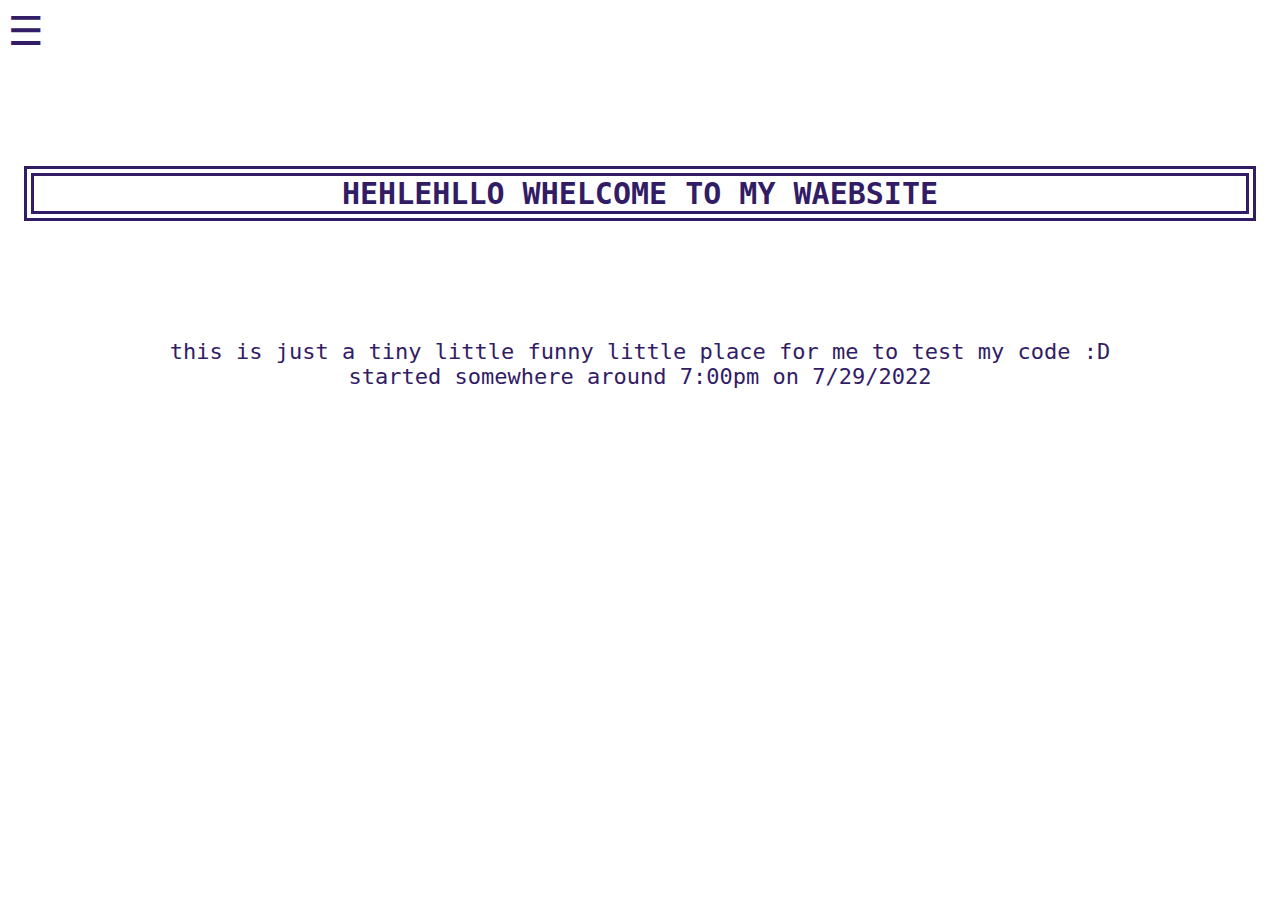
<file: index.html>
<!DOCTYPE html>
<html>
<head>
<meta name="viewport" content="width=device-width, initial-scale=1">
<!--if your reading this i want to let you know that i think scarlett johansson is attractive ty for listening-->
<link rel="icon" type="image/jpg" href="images/dog.jpg">
<title>scrumptious homepage</title>
<link rel="stylesheet" href="index.css">

<!--style-->
    <style>
        

        .sn {
        height: 100%;
        width: 0;
        position: fixed;
        z-index: 1;
        top: 0;
        left: 0;
        background-color: rgb(203, 215, 255);
        overflow-x: hidden;
        transition: 0.8s;
        padding-top: 120px;
        }

        .sn a {
        padding: 8px 8px 8px 32px;
        text-decoration: none;
        font-size: 25px;
        color: #331C66;
        display: block;
        transition: 0.2s;
        }

        .sn a:hover {
        color: rgb(255, 255, 255);
        }

        .sn .closebtn {
        position: absolute;
        top:0;
        left: 240px;
        font-size: 60px;
        
        }



        #main {
        transition: margin-left .5s;
        padding: 16px;
        }

        @media screen and (max-height: 450px) {
        .sn {padding-top: 15px;}
        .sn a {font-size: 18px;}
        }
    </style>
</head>

<!--body code-->

<body>

<div id="sidenavblock" class="sn">
  <a href="javascript:void(0)" class="closebtn" onclick="closeNav()">&times;</a>
  <a href="emo.html">about me >:)</a>
  <a href="bears.html">brown bears</a>
  <a href="canada.html">canada theory</a>
  <a href="fanfiction.html">fanfiction!!!</a>
</div>

<!--open button-->
<span style="color:#331C66; font-size:40px; cursor:pointer" onclick="openNav()">
   &#9776; 
</span>
<!--open button end-->

<!--MAIN. (i like women btw)-->
<div id="main"> 
  <br>
  <br>
  <br>
  <br>
    <div>
        <h1 style="text-align:center;">HEHLEHLLO WHELCOME TO MY WAEBSITE</h1>
    </div>
<br>
<br>
<br>
<br> 
<p style="text-align: center; font-size: 22px;">
this is just a tiny little funny little place for me to test my code :D<br>
started somewhere around 7:00pm on 7/29/2022

</p>
  
  
</div>

<script>
function openNav() {
  document.getElementById("sidenavblock").style.width = "320px";
  document.getElementById("main").style.marginLeft = "320px";
}

function closeNav() {
  document.getElementById("sidenavblock").style.width = "0";
  document.getElementById("main").style.marginLeft= "0";
}
</script>
   
</body>
</html>
</file>
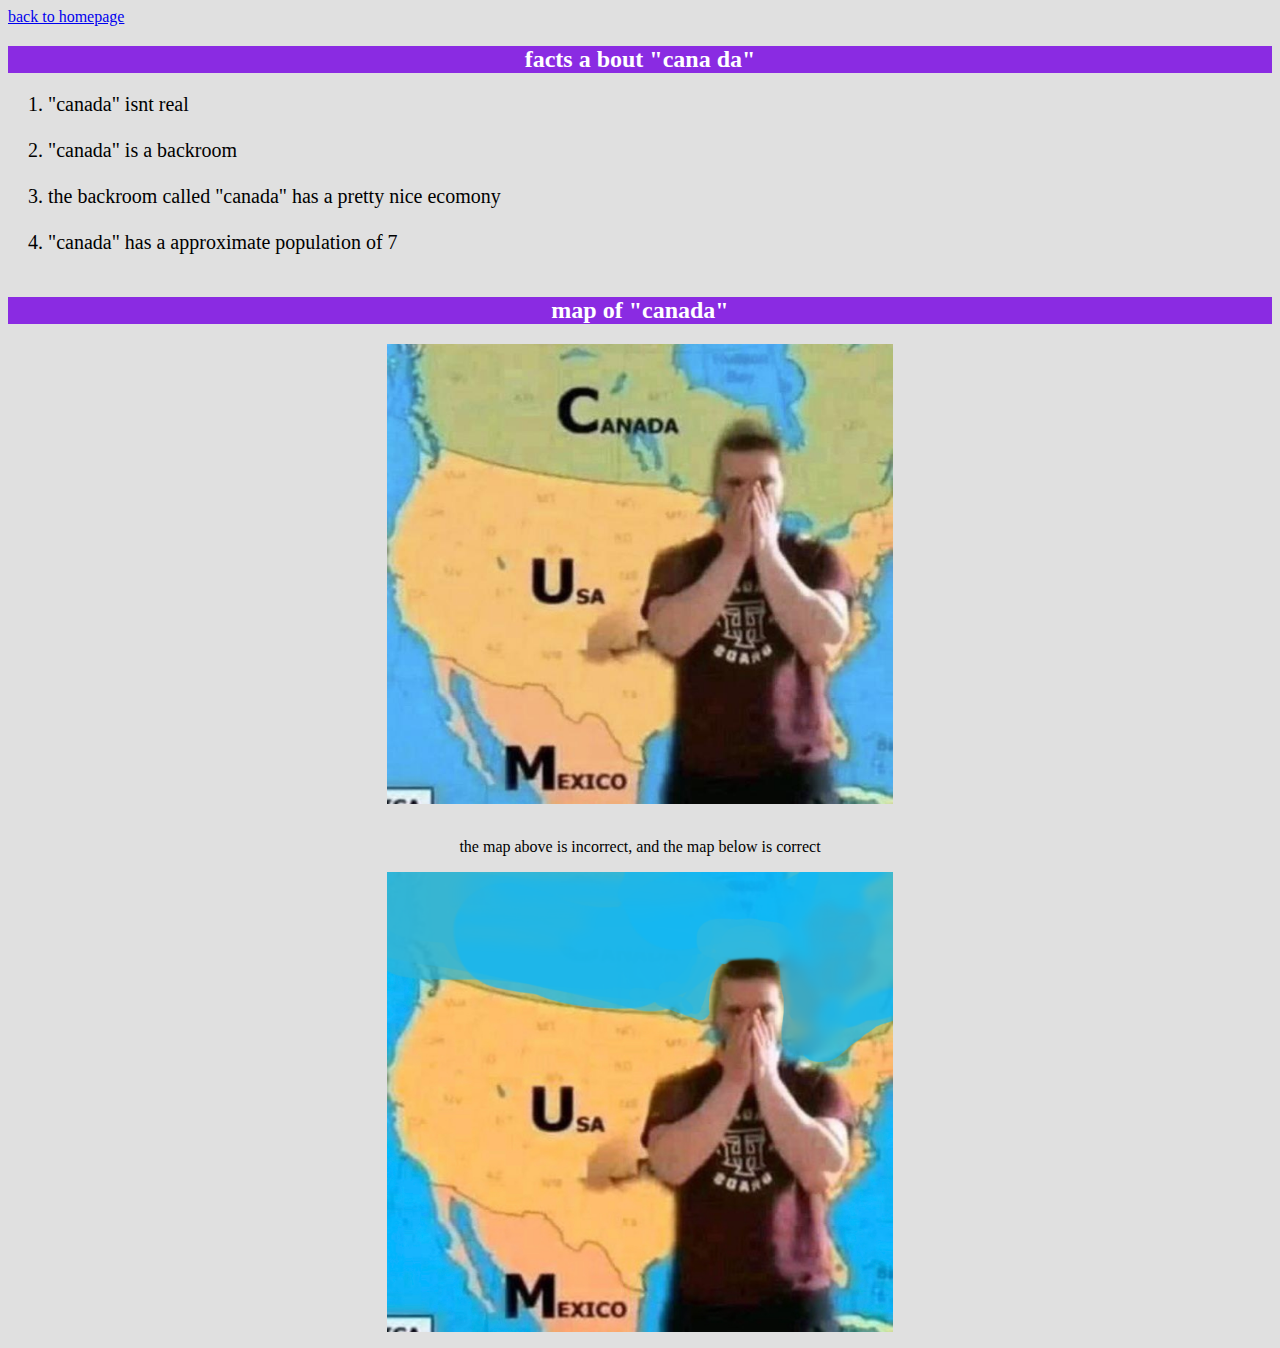
<file: canada.html>
<!DOCTYPE html>
<html lang="en">
<head>
    <meta charset="UTF-8">
    <meta http-equiv="X-UA-Compatible" content="IE=edge">
    <meta name="viewport" content="width=device-width, initial-scale=1.0">
    <title>"canola oil flavored canada"</title>
    <link rel="stylesheet" href="canada.css">
<style>
.center {display: block;
        margin-left: auto;
         margin-right: auto;
         width: 40%;
                             }

</style>


</head>
<body>
    <a href="index.html">back to homepage</a>
    <h2 style="text-align: center;"> facts a  bout "cana da" </h2>
    <p> 

<ol style="font-size:20px ;">
    <li>
    "canada" isnt real
    </li><br>
    <li> 
    "canada" is a backroom
    </li><br>
    <li>
    the backroom called "canada" has a pretty nice ecomony
    </li><br>
    <li>
    "canada" has a approximate population of 7
    </li><br>
    </ol>
    <!--maps of canada-->
    <h2 style="text-align: center;"> map of "canada"</h2>
   

    <img src="images/cum.jpg" width="330" height="460" alt="map of north america" class="center"/><br>
    <p style="text-align:center ;">the map above is incorrect, and the map below is correct</p>
    <img src="images/um.png" width="330" height="460" alt="map of north america without canada" class="center"/>


     </p>

</body>
</html>
</file>
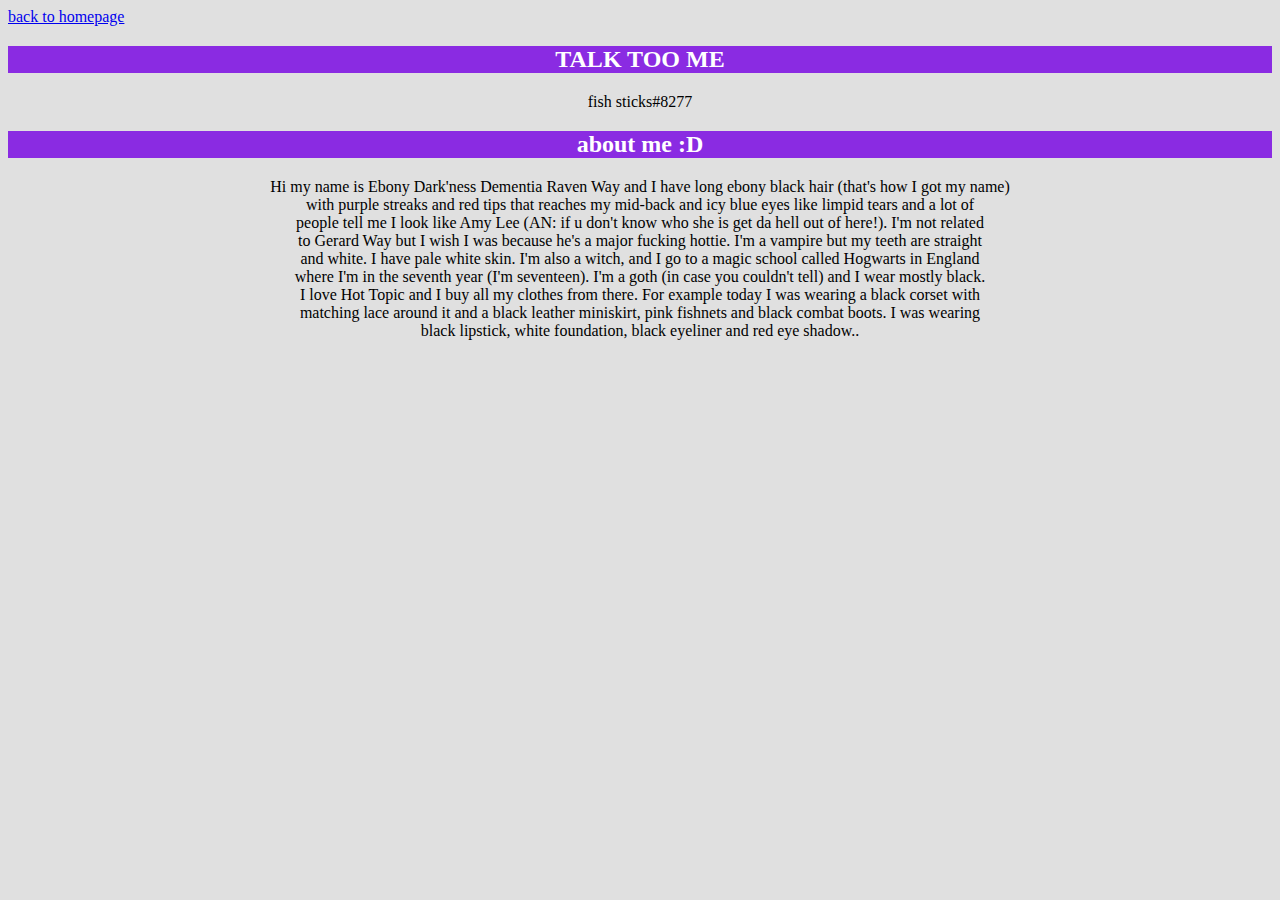
<file: contact.html>
<!DOCTYPE html>
<html lang="en">
<head>
    <meta charset="UTF-8">
    <meta http-equiv="X-UA-Compatible" content="IE=edge">
    <meta name="viewport" content="width=device-width, initial-scale=1.0">
    <title>contact</title>
<link rel="stylesheet" href="contact.css">
 
 <!--internal css-->
 <style>
    div.a {text-align:center;}
  </style>  

</head>
<body>
    <a href="index.html">back to homepage</a>
   
   
   
   <div class="a"><h2>TALK TOO ME</h2>
    <p>fish sticks#8277</p>
    <h2> about me :D</h2>
    <p style="font-size: 16;"> 
        
        Hi my name is Ebony Dark'ness Dementia Raven Way and I have long ebony black hair (that's how I got my name) <br>
        with purple streaks and red tips that reaches my mid-back and icy blue eyes like limpid tears and a lot of <br>
        people tell me I look like Amy Lee (AN: if u don't know who she is get da hell out of here!). I'm not related<br>
         to Gerard Way but I wish I was because he's a major fucking hottie. I'm a vampire but my teeth are straight <br>
         and white. I have pale white skin. I'm also a witch, and I go to a magic school called Hogwarts in England <br>
         where I'm in the seventh year (I'm seventeen). I'm a goth (in case you couldn't tell) and I wear mostly black. <br>
         I love Hot Topic and I buy all my clothes from there. For example today I was wearing a black corset with <br>
         matching lace around it and a black leather miniskirt, pink fishnets and black combat boots. I was wearing <br>
         black lipstick, white foundation, black eyeliner and red eye shadow..<br><br>
        </p>

       
</div>
    
</body>
</html>
</file>
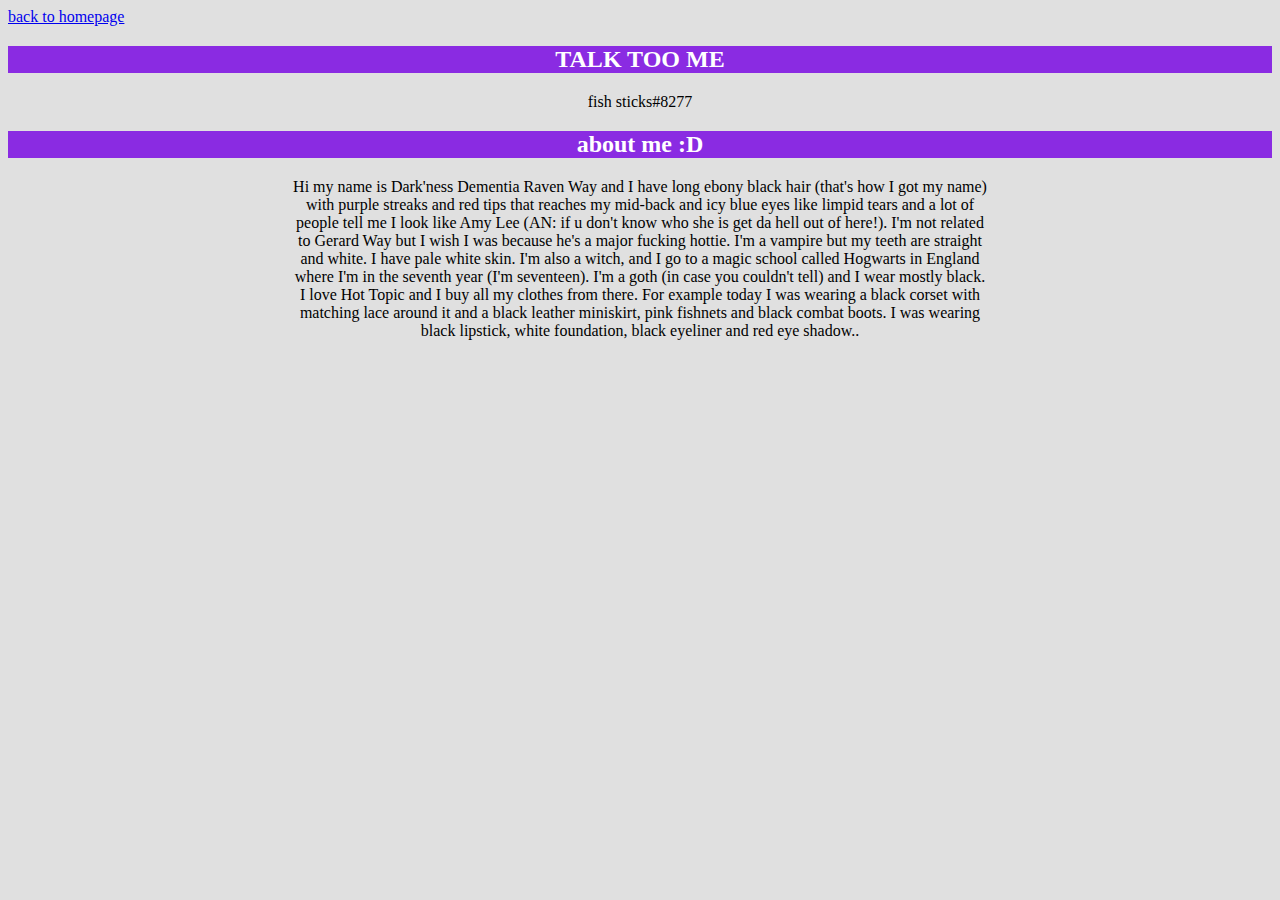
<file: emo.html>
<!DOCTYPE html>
<html lang="en">
<head>
    <meta charset="UTF-8">
    <meta http-equiv="X-UA-Compatible" content="IE=edge">
    <meta name="viewport" content="width=device-width, initial-scale=1.0">
    <title>contact</title>
<link rel="stylesheet" href="emo.css">
 
 <!--internal css-->
 <style>
    div.a {text-align:center;}
  </style>  

</head>
<body>
    <a href="index.html">back to homepage</a>
   
   
   
   <div class="a"><h2>TALK TOO ME</h2>
    <p>fish sticks#8277</p>
    <h2> about me :D</h2>
    <p style="font-size: 16;"> 
        
        Hi my name is Dark'ness Dementia Raven Way and I have long ebony black hair (that's how I got my name) <br>
        with purple streaks and red tips that reaches my mid-back and icy blue eyes like limpid tears and a lot of <br>
        people tell me I look like Amy Lee (AN: if u don't know who she is get da hell out of here!). I'm not related<br>
         to Gerard Way but I wish I was because he's a major fucking hottie. I'm a vampire but my teeth are straight <br>
         and white. I have pale white skin. I'm also a witch, and I go to a magic school called Hogwarts in England <br>
         where I'm in the seventh year (I'm seventeen). I'm a goth (in case you couldn't tell) and I wear mostly black. <br>
         I love Hot Topic and I buy all my clothes from there. For example today I was wearing a black corset with <br>
         matching lace around it and a black leather miniskirt, pink fishnets and black combat boots. I was wearing <br>
         black lipstick, white foundation, black eyeliner and red eye shadow..<br><br>
        </p>

       
</div>
    
</body>
</html>
</file>
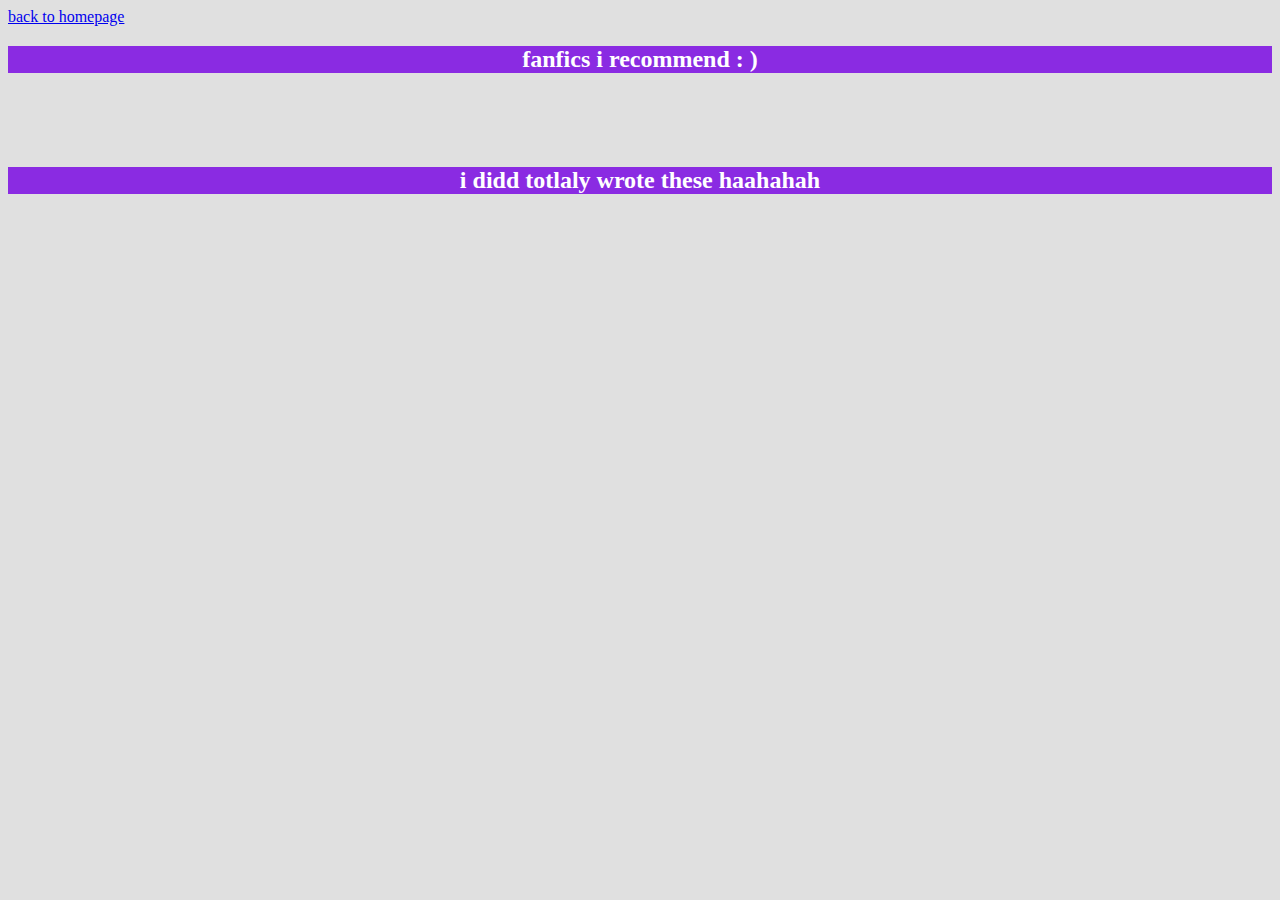
<file: fanfiction.html>
<!DOCTYPE html>
<html lang="en">
<head>
    <meta charset="UTF-8">
    <meta http-equiv="X-UA-Compatible" content="IE=edge">
    <meta name="viewport" content="width=device-width, initial-scale=1.0">
    <title>funny fics</title>

    <link rel="stylesheet" href="fanfiction.css">
    

<style>
    div.a {text-align: center;}
    div.b {text-align: center;}
</style>





</head>
<body>
    <a href="index.html">back to homepage</a>
    <div class="a">
        <h2>fanfics i recommend : )</h2>
    
    </div>
   <br>
   <br>
   <br>
   
    <div class="b">
        <h2> i didd totlaly wrote these haahahah</h2>

    </div>
    


</body>
</html>
</file>
<file: index.css>
body {
font-family: monospace, system-ui, -apple-system, BlinkMacSystemFont, 'Segoe UI', Roboto, Oxygen, Ubuntu, Cantarell, 'Open Sans', 'Helvetica Neue', sans-serif;
color: #331C66;
}

h1 {
font-size: 30px;
border-style: double;
border-color: #331C66;
border-width: 10px;
}
</file>
<file: canada.css>
body {background-color: rgb(224,224,224);}

h2 {border: 2px; background-color: blueviolet; color: white;}
</file>
<file: contact.css>
body {background-color: rgb(224,224,224);}

h2 {border: 2px; background-color: blueviolet; color: white;}
</file>
<file: emo.css>
body {background-color: rgb(224,224,224);}

h2 {border: 2px; background-color: blueviolet; color: white;}
</file>
<file: fanfiction.css>
body {background-color: rgb(224,224,224);}

h2 {border: 2px; background-color: blueviolet; color: white;}
</file>
